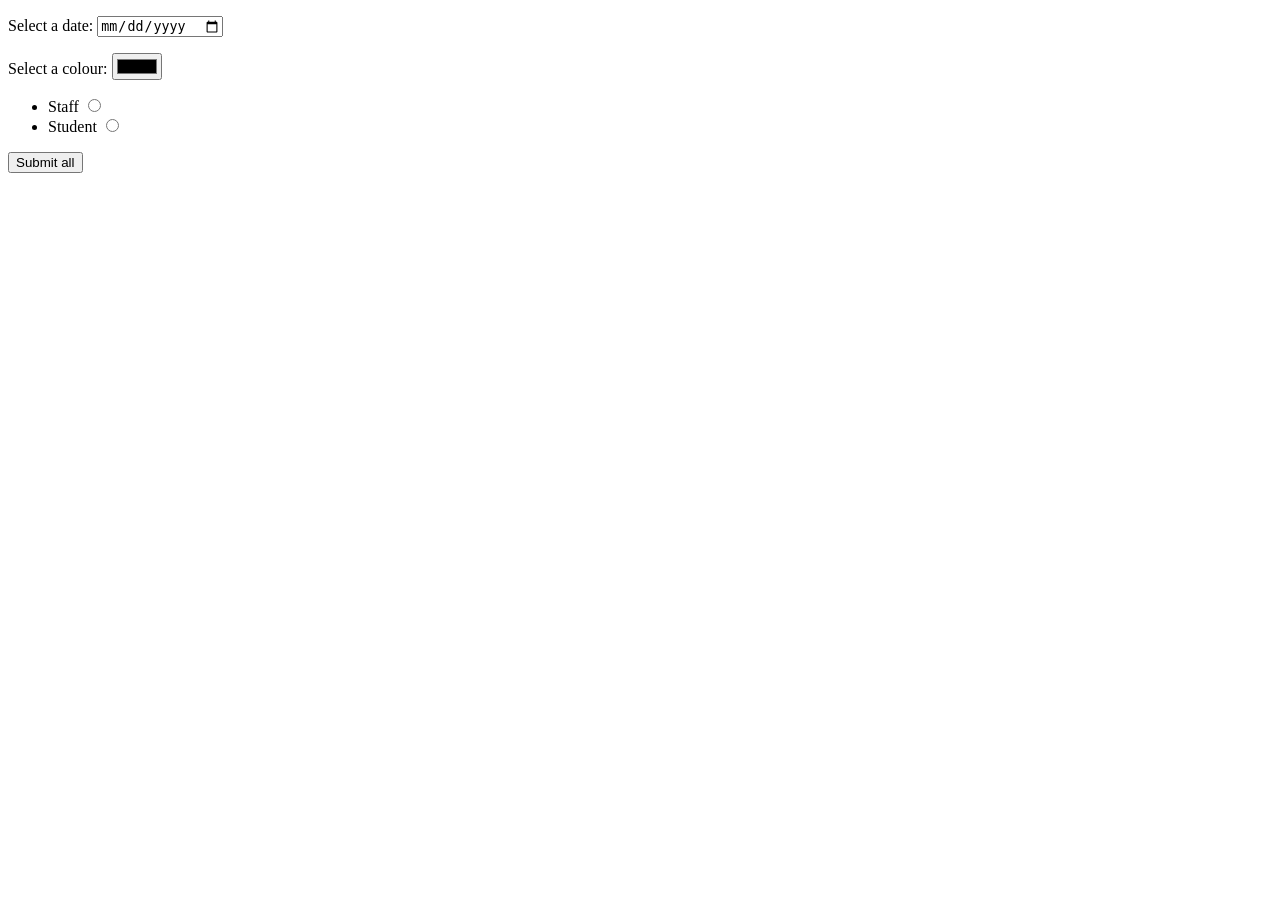
<file: tasks/task1_3/form.html>
<!doctype html>
<html lang="en">
<head>
    <meta charset="UTF-8">
    <meta name="viewport" content="width=device-width, initial-scale=1">
    <title>Form</title>
</head>
<body>
    <form action="https://httpbin.io/dump/request" method="POST">
        <p>
        <label for="date-select">Select a date:</label>
        <input type="date" name="date" id="date-select" />
        </p>

        <p>
            <label for="colour-select">Select a colour:</label>
            <input type="color" name="color" id="colour-select"/>
        </p>

        <p>
            <ul>
                <li>
                    <label for="staff">Staff</label>
                    <input type="radio" id="staff" name="persontype" value="staff" />
                </li>
                <li>
                    <label for="student">Student</label>
                    <input type="radio" id="student" name="persontype" value="student" />
                </li>
            </ul>
        </p>

        <input type="submit" value="Submit all">
    </form>
</body>
</html>
</file>
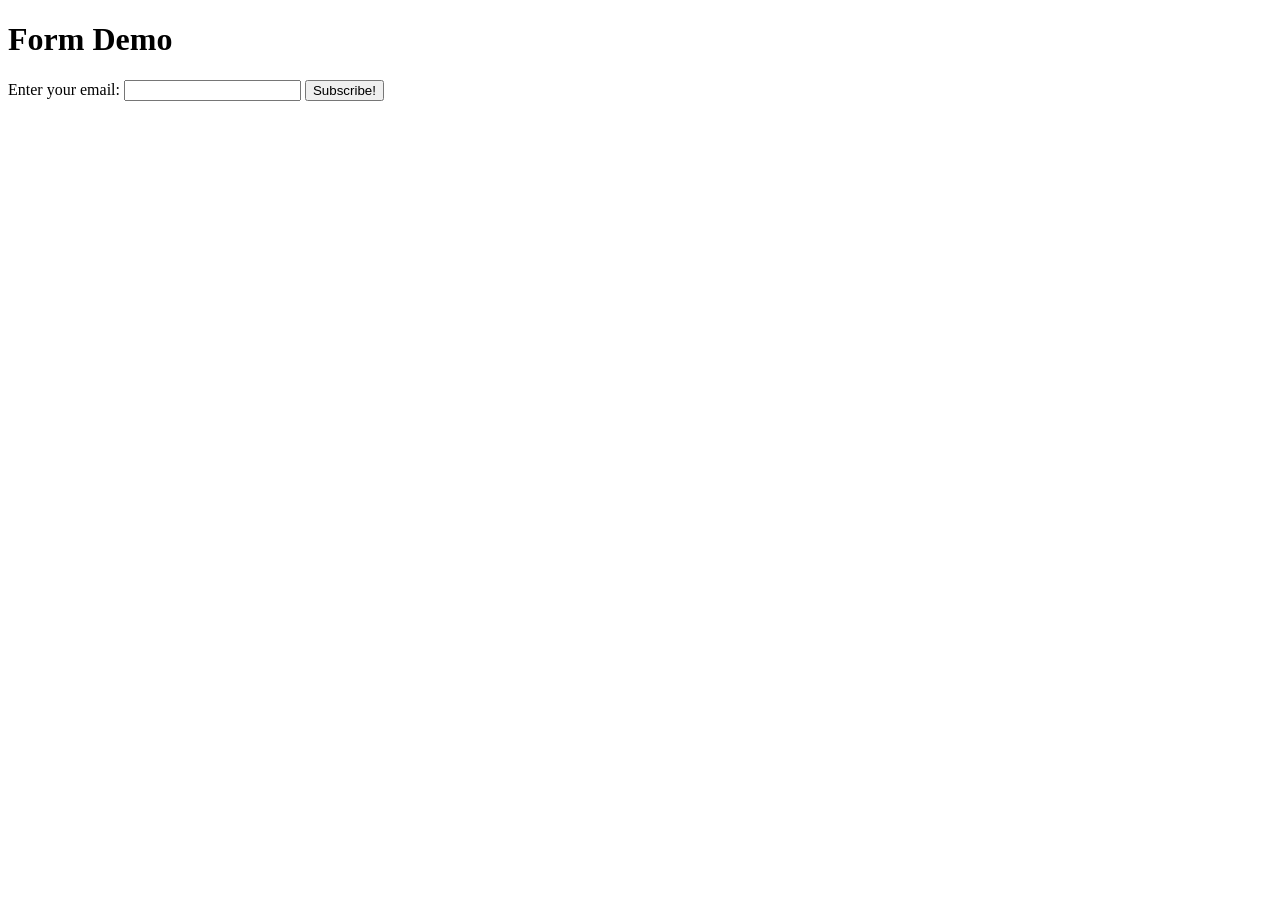
<file: tasks/task3_2/form.html>
<!DOCTYPE html>
<html lang="en">
<head>
    <title>Form Demo</title>
</head>
<body>
<h1>Form Demo</h1>
<form method="POST" action="https://httpbin.io/dump/request">
    <label for="email_id">Enter your email:</label>
    <input id="email_id" type="email" name="email">
    <input type="submit" value="Subscribe!">
</form>
</body>
</html>
</file>
